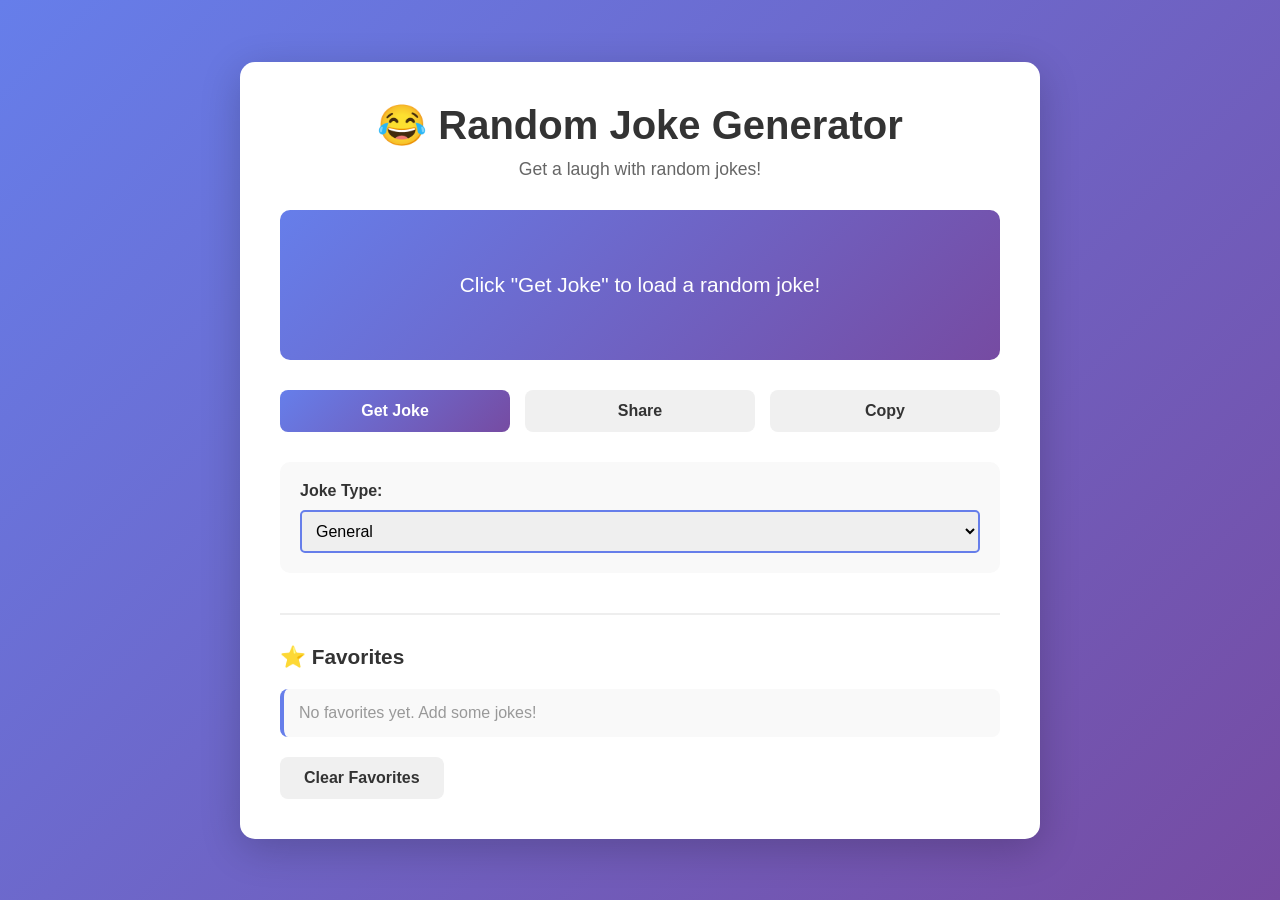
<file: joke-generator.html>
<!DOCTYPE html>
<html lang="en">
<head>
    <meta charset="UTF-8">
    <meta name="viewport" content="width=device-width, initial-scale=1.0">
    <title>Random Joke Generator</title>
    <link rel="stylesheet" href="joke-styles.css">
</head>
<body>
    <div class="container">
        <div class="joke-app">
            <div class="header">
                <h1>😂 Random Joke Generator</h1>
                <p>Get a laugh with random jokes!</p>
            </div>

            <div class="joke-display">
                <div id="jokeContent" class="joke-content">
                    <p id="jokeText" class="joke-text">Click "Get Joke" to load a random joke!</p>
                </div>
            </div>

            <div class="button-group">
                <button id="getJokeBtn" class="btn btn-primary">Get Joke</button>
                <button id="shareBtn" class="btn btn-secondary">Share</button>
                <button id="copyBtn" class="btn btn-secondary">Copy</button>
            </div>

            <div class="joke-type-selector">
                <label for="jokeType">Joke Type:</label>
                <select id="jokeType">
                    <option value="general">General</option>
                    <option value="programming">Programming</option>
                    <option value="knock-knock">Knock-Knock</option>
                </select>
            </div>

            <div class="favorites">
                <h2>⭐ Favorites</h2>
                <ul id="favoritesList" class="favorites-list">
                    <!-- Favorites will be added here -->
                </ul>
                <button id="clearFavBtn" class="btn btn-secondary">Clear Favorites</button>
            </div>

            <div id="loadingSpinner" class="spinner hidden"></div>
            <div id="notification" class="notification"></div>
        </div>
    </div>

    <script src="joke-script.js"></script>
</body>
</html>
</file>
<file: joke-styles.css>
* {
    margin: 0;
    padding: 0;
    box-sizing: border-box;
    font-family: 'Segoe UI', Tahoma, Geneva, Verdana, sans-serif;
}

body {
    background: linear-gradient(135deg, #667eea 0%, #764ba2 100%);
    min-height: 100vh;
    display: flex;
    justify-content: center;
    align-items: center;
    padding: 20px;
}

.container {
    width: 100%;
    max-width: 800px;
}

.joke-app {
    background: white;
    border-radius: 15px;
    box-shadow: 0 10px 40px rgba(0, 0, 0, 0.2);
    padding: 40px;
    animation: slideUp 0.5s ease;
}

@keyframes slideUp {
    from {
        opacity: 0;
        transform: translateY(30px);
    }
    to {
        opacity: 1;
        transform: translateY(0);
    }
}

.header {
    text-align: center;
    margin-bottom: 30px;
}

.header h1 {
    font-size: 2.5em;
    color: #333;
    margin-bottom: 10px;
}

.header p {
    color: #666;
    font-size: 1.1em;
}

.joke-display {
    background: linear-gradient(135deg, #667eea 0%, #764ba2 100%);
    border-radius: 10px;
    padding: 30px;
    margin: 30px 0;
    min-height: 150px;
    display: flex;
    align-items: center;
    justify-content: center;
}

.joke-content {
    width: 100%;
}

.joke-text {
    color: white;
    font-size: 1.3em;
    line-height: 1.6;
    text-align: center;
    animation: fadeIn 0.5s ease;
}

@keyframes fadeIn {
    from {
        opacity: 0;
    }
    to {
        opacity: 1;
    }
}

.button-group {
    display: flex;
    gap: 15px;
    margin: 30px 0;
    flex-wrap: wrap;
}

.btn {
    flex: 1;
    min-width: 150px;
    padding: 12px 24px;
    border: none;
    border-radius: 8px;
    font-size: 1em;
    cursor: pointer;
    font-weight: 600;
    transition: all 0.3s ease;
}

.btn-primary {
    background: linear-gradient(135deg, #667eea 0%, #764ba2 100%);
    color: white;
}

.btn-primary:hover {
    transform: translateY(-2px);
    box-shadow: 0 5px 20px rgba(102, 126, 234, 0.4);
}

.btn-primary:active {
    transform: translateY(0);
}

.btn-secondary {
    background: #f0f0f0;
    color: #333;
}

.btn-secondary:hover {
    background: #e0e0e0;
    transform: translateY(-2px);
}

.joke-type-selector {
    margin: 30px 0;
    padding: 20px;
    background: #f9f9f9;
    border-radius: 10px;
}

.joke-type-selector label {
    display: block;
    font-weight: 600;
    margin-bottom: 10px;
    color: #333;
}

.joke-type-selector select {
    width: 100%;
    padding: 10px;
    border: 2px solid #667eea;
    border-radius: 5px;
    font-size: 1em;
    cursor: pointer;
}

.favorites {
    margin-top: 40px;
    padding-top: 30px;
    border-top: 2px solid #eee;
}

.favorites h2 {
    color: #333;
    margin-bottom: 20px;
    font-size: 1.3em;
}

.favorites-list {
    list-style: none;
    margin-bottom: 20px;
}

.favorites-list li {
    background: #f9f9f9;
    padding: 15px;
    margin: 10px 0;
    border-radius: 8px;
    border-left: 4px solid #667eea;
    display: flex;
    justify-content: space-between;
    align-items: center;
    animation: slideIn 0.3s ease;
}

@keyframes slideIn {
    from {
        opacity: 0;
        transform: translateX(-20px);
    }
    to {
        opacity: 1;
        transform: translateX(0);
    }
}

.favorites-list li button {
    background: #ff6b6b;
    color: white;
    border: none;
    padding: 5px 10px;
    border-radius: 5px;
    cursor: pointer;
    font-size: 0.9em;
    transition: background 0.3s ease;
}

.favorites-list li button:hover {
    background: #ff5252;
}

.spinner {
    display: inline-block;
    width: 20px;
    height: 20px;
    border: 3px solid #f3f3f3;
    border-top: 3px solid #667eea;
    border-radius: 50%;
    animation: spin 1s linear infinite;
    margin: 20px auto;
}

.spinner.hidden {
    display: none;
}

@keyframes spin {
    0% {
        transform: rotate(0deg);
    }
    100% {
        transform: rotate(360deg);
    }
}

.notification {
    position: fixed;
    top: 20px;
    right: 20px;
    background: #4caf50;
    color: white;
    padding: 15px 20px;
    border-radius: 5px;
    display: none;
    z-index: 1000;
    animation: slideInRight 0.3s ease;
}

.notification.show {
    display: block;
}

@keyframes slideInRight {
    from {
        transform: translateX(400px);
    }
    to {
        transform: translateX(0);
    }
}

.clear-btn {
    background: #ff6b6b;
    color: white;
}

.clear-btn:hover {
    background: #ff5252;
}

/* Responsive Design */
@media (max-width: 600px) {
    .joke-app {
        padding: 20px;
    }

    .header h1 {
        font-size: 2em;
    }

    .joke-display {
        padding: 20px;
        min-height: 120px;
    }

    .joke-text {
        font-size: 1.1em;
    }

    .button-group {
        flex-direction: column;
    }

    .btn {
        width: 100%;
    }

    .notification {
        right: 10px;
        left: 10px;
    }
}
</file>
